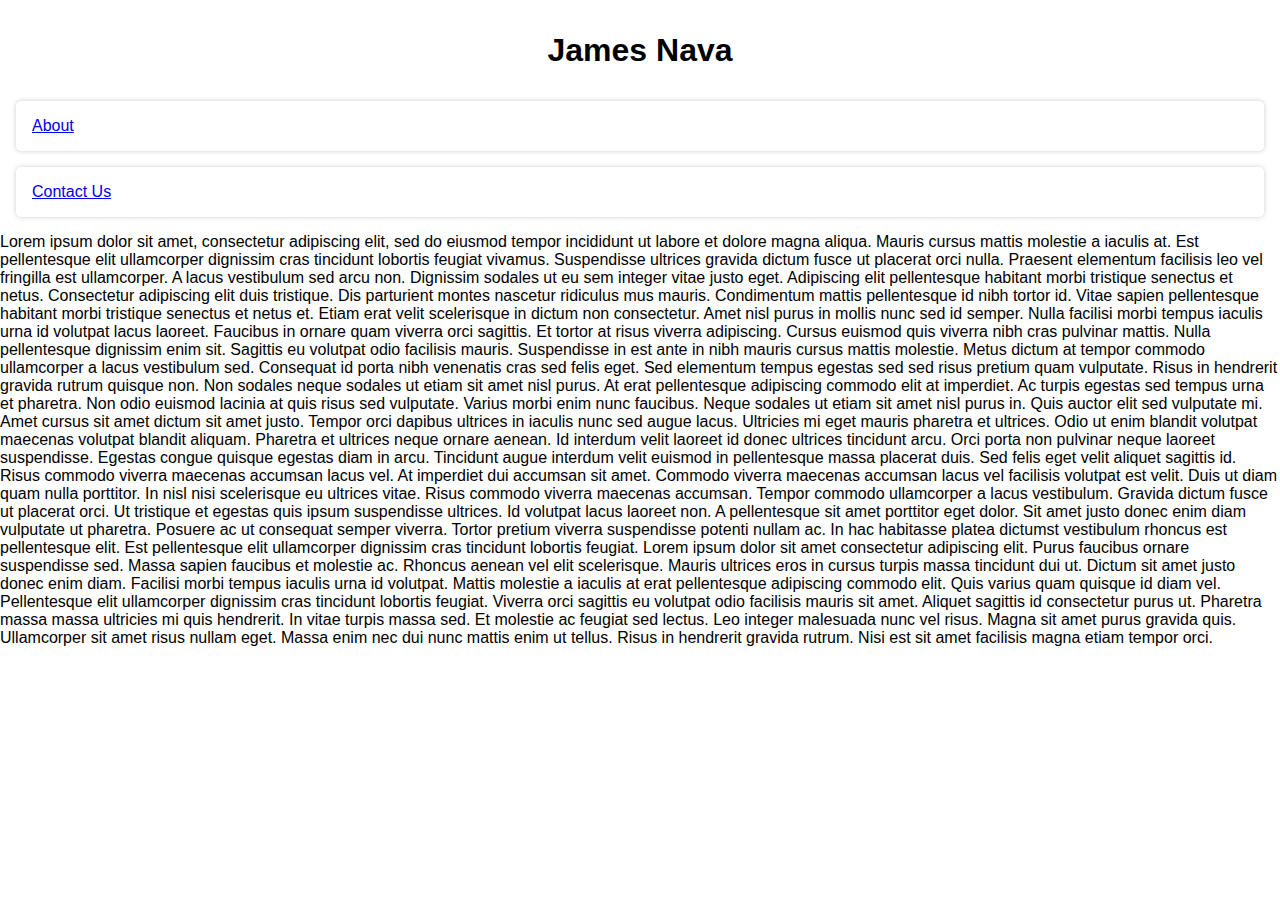
<file: about.html>
<!DOCTYPE html>
<html lang="en">
<head>
    <meta charset="UTF-8">
    <meta http-equiv="X-UA-Compatible" content="IE=edge">
    <meta name="viewport" content="width=device-width, initial-scale=1.0">
    <link rel="stylesheet" href="main.css">
    <title>Document</title>
</head>
<body>
    <nav>
        <Div class="Name">
            <header>
              <h1>James Nava</h1>
            </header>
        </Div>
        <ul>
            <li>
                <a href="About.html">About</a>
            </li>
            <li>
                <a href="ContactUs.html">Contact Us</a>
            </li>
        </ul>
    </nav>

    <p>
        Lorem ipsum dolor sit amet, consectetur adipiscing elit, sed do eiusmod tempor incididunt ut labore et dolore magna aliqua. Mauris cursus mattis molestie a iaculis at. Est pellentesque elit ullamcorper dignissim cras tincidunt lobortis feugiat vivamus. Suspendisse ultrices gravida dictum fusce ut placerat orci nulla. Praesent elementum facilisis leo vel fringilla est ullamcorper. A lacus vestibulum sed arcu non. Dignissim sodales ut eu sem integer vitae justo eget. Adipiscing elit pellentesque habitant morbi tristique senectus et netus. Consectetur adipiscing elit duis tristique. Dis parturient montes nascetur ridiculus mus mauris. Condimentum mattis pellentesque id nibh tortor id. Vitae sapien pellentesque habitant morbi tristique senectus et netus et. Etiam erat velit scelerisque in dictum non consectetur. Amet nisl purus in mollis nunc sed id semper. Nulla facilisi morbi tempus iaculis urna id volutpat lacus laoreet. Faucibus in ornare quam viverra orci sagittis. Et tortor at risus viverra adipiscing. Cursus euismod quis viverra nibh cras pulvinar mattis. Nulla pellentesque dignissim enim sit.

Sagittis eu volutpat odio facilisis mauris. Suspendisse in est ante in nibh mauris cursus mattis molestie. Metus dictum at tempor commodo ullamcorper a lacus vestibulum sed. Consequat id porta nibh venenatis cras sed felis eget. Sed elementum tempus egestas sed sed risus pretium quam vulputate. Risus in hendrerit gravida rutrum quisque non. Non sodales neque sodales ut etiam sit amet nisl purus. At erat pellentesque adipiscing commodo elit at imperdiet. Ac turpis egestas sed tempus urna et pharetra. Non odio euismod lacinia at quis risus sed vulputate. Varius morbi enim nunc faucibus. Neque sodales ut etiam sit amet nisl purus in. Quis auctor elit sed vulputate mi. Amet cursus sit amet dictum sit amet justo. Tempor orci dapibus ultrices in iaculis nunc sed augue lacus.

Ultricies mi eget mauris pharetra et ultrices. Odio ut enim blandit volutpat maecenas volutpat blandit aliquam. Pharetra et ultrices neque ornare aenean. Id interdum velit laoreet id donec ultrices tincidunt arcu. Orci porta non pulvinar neque laoreet suspendisse. Egestas congue quisque egestas diam in arcu. Tincidunt augue interdum velit euismod in pellentesque massa placerat duis. Sed felis eget velit aliquet sagittis id. Risus commodo viverra maecenas accumsan lacus vel. At imperdiet dui accumsan sit amet. Commodo viverra maecenas accumsan lacus vel facilisis volutpat est velit. Duis ut diam quam nulla porttitor. In nisl nisi scelerisque eu ultrices vitae.

Risus commodo viverra maecenas accumsan. Tempor commodo ullamcorper a lacus vestibulum. Gravida dictum fusce ut placerat orci. Ut tristique et egestas quis ipsum suspendisse ultrices. Id volutpat lacus laoreet non. A pellentesque sit amet porttitor eget dolor. Sit amet justo donec enim diam vulputate ut pharetra. Posuere ac ut consequat semper viverra. Tortor pretium viverra suspendisse potenti nullam ac. In hac habitasse platea dictumst vestibulum rhoncus est pellentesque elit. Est pellentesque elit ullamcorper dignissim cras tincidunt lobortis feugiat. Lorem ipsum dolor sit amet consectetur adipiscing elit.

Purus faucibus ornare suspendisse sed. Massa sapien faucibus et molestie ac. Rhoncus aenean vel elit scelerisque. Mauris ultrices eros in cursus turpis massa tincidunt dui ut. Dictum sit amet justo donec enim diam. Facilisi morbi tempus iaculis urna id volutpat. Mattis molestie a iaculis at erat pellentesque adipiscing commodo elit. Quis varius quam quisque id diam vel. Pellentesque elit ullamcorper dignissim cras tincidunt lobortis feugiat. Viverra orci sagittis eu volutpat odio facilisis mauris sit amet. Aliquet sagittis id consectetur purus ut. Pharetra massa massa ultricies mi quis hendrerit. In vitae turpis massa sed. Et molestie ac feugiat sed lectus. Leo integer malesuada nunc vel risus. Magna sit amet purus gravida quis. Ullamcorper sit amet risus nullam eget. Massa enim nec dui nunc mattis enim ut tellus. Risus in hendrerit gravida rutrum. Nisi est sit amet facilisis magna etiam tempor orci.
    </p>
</body>
</html>
</file>
<file: main.css>
body {
    font-family: sans-serif;
    margin: 0;
    padding: 0;
  }
  h1 {
    text-align: center;
    margin: 1em 0;
  }
  form {
    display: flex;
    flex-direction: column;
    align-items: center;
    margin: 1em;
  }
  form label {
    margin-bottom: 0.5em;
  }
  form input {
    padding: 0.5em;
    margin-bottom: 1em;
    border-radius: 5px;
    border: none;
    box-shadow: 0 0 5px #ccc;
  }
  form button {
    padding: 0.5em 1em;
    border-radius: 5px;
    border: none;
    background-color: #2ecc71;
    color: #fff;
    font-weight: bold;
    box-shadow: 0 0 5px #ccc;
    cursor: pointer;
  }
  ul {
    list-style: none;
    padding: 0;
    margin: 1em;
  }
  li {
    margin-bottom: 1em;
    padding: 1em;
    border-radius: 5px;
    box-shadow: 0 0 5px #ccc;
  }
  li h2 {
    margin: 0 0 0.5em;
  }
  li p {
    margin: 0;
  }
  .comments {
    margin: 1em;
  }
  .comments h3 {
    margin: 0 0 0.5em;
  }
  .comments ul {
    list-style: none
  }
</file>
